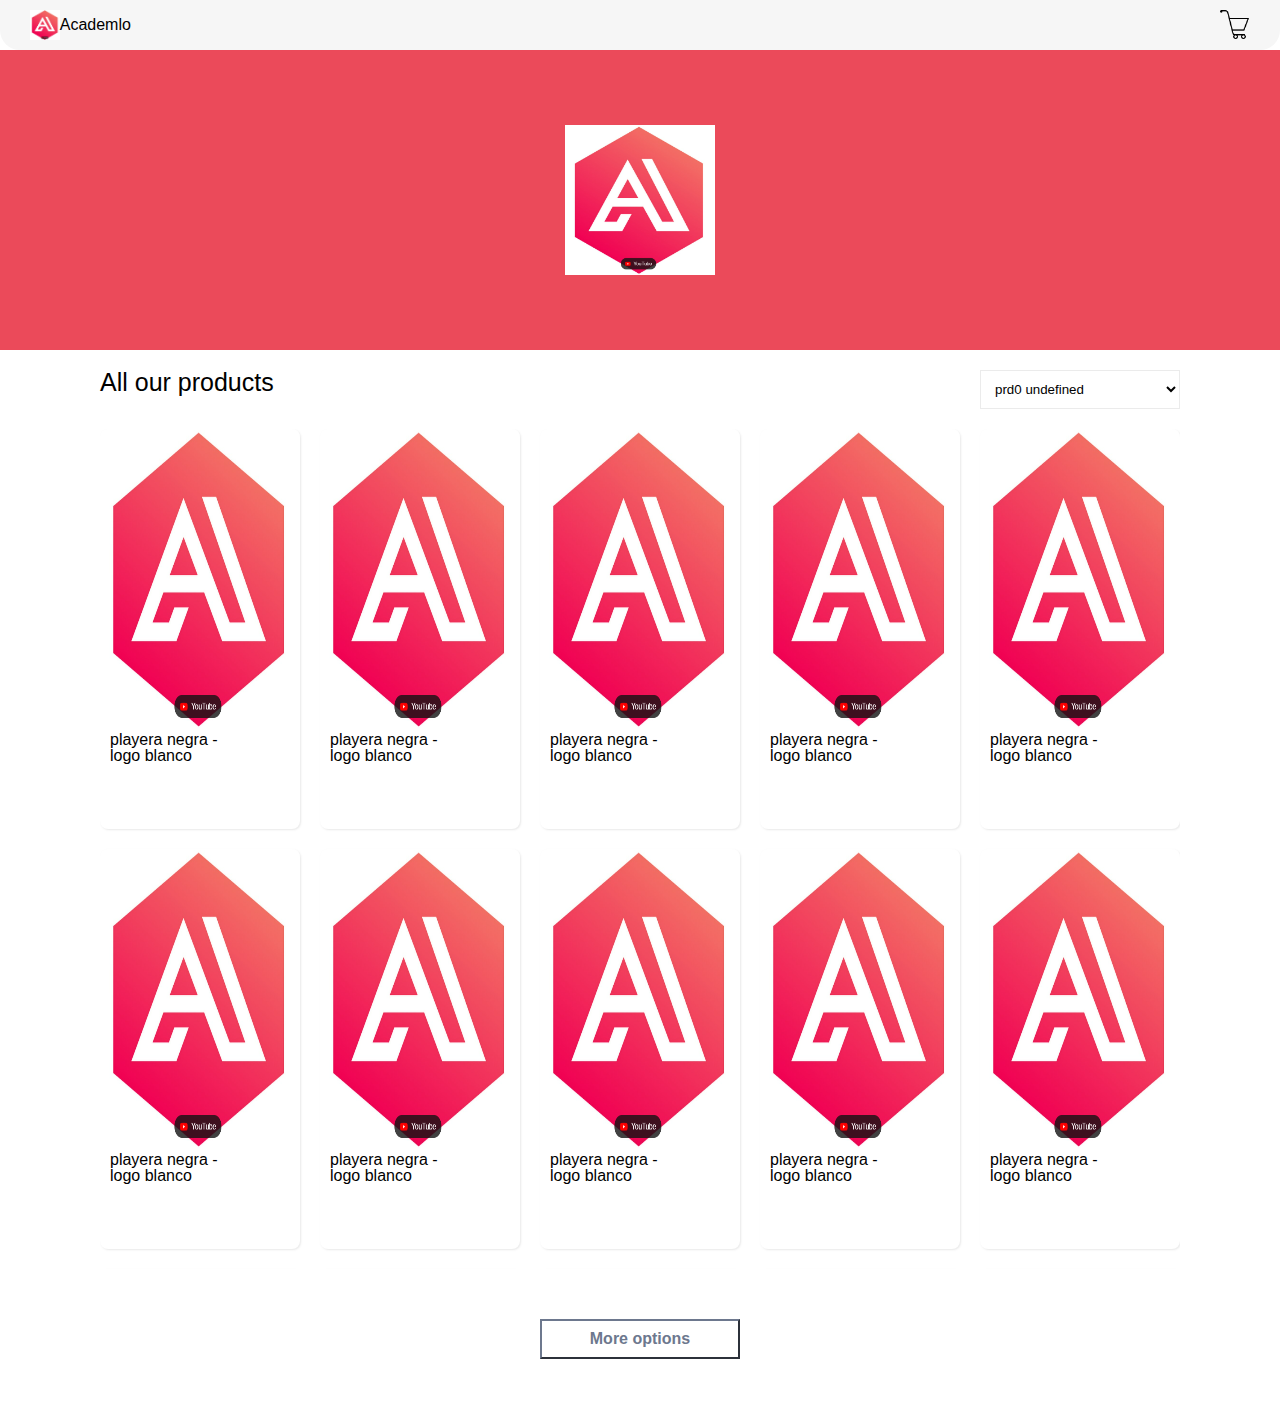
<file: index.html>
<!DOCTYPE html>
<html lang="en">
<head>
    <meta charset="UTF-8">
    <meta name="viewport" content="width=device-width, initial-scale=1.0">
    <title>Academlo shopping site</title>
    <link rel="stylesheet" href="/styles/normalize.css">
    <link rel="stylesheet" href="/styles/styles.css">
    <link rel="stylesheet" href="/styles/main_page.css">
    <link rel="stylesheet" href="/styles/store_page.css">
    <link rel="stylesheet" href="/styles/cart.css">
</head>
<body>
    <nav class="navBar">
        <div class="text_and_logo_container">
            <img src="/public/Captura de pantalla 2023-08-03 223542.png" alt="" class="logo_img"  >
            <h1 class="academlo_heading_text">Academlo</h1>
        </div>
        <div class="shopping_cart_container">
            <img id="nav_cart_button" src="/public/icons8-cart-50.png" alt="" class="cart_icon">
        </div>
    </nav>
    <div id="spa_container"> <!-- aquí se inyecta el codigo HTML desde JS para desplegar los componentes y mantener el navBar de forma transversal en todos --></div>
    <script src="/js/cart.js"></script>
    <script src="/js/storeSection.js"></script>
    <script src="/js/mainSection.js"></script>
    <script  src="/js/main.js"></script>
    </body>
</html>
</file>
<file: styles/styles.css>
.navBar {
    width: 100%;
    height: 50px;
    background-color: #f6f6f6;
    display: flex;
    justify-content: space-between;
    align-items: center;
    padding: 0 30px;
    box-sizing: border-box;
    font-family: 'Franklin Gothic Medium', 'Arial Narrow', Arial, sans-serif;
    position: sticky;
    top: 0;
    z-index: 10;
    border-bottom-left-radius: 20px;
    border-bottom-right-radius: 20px;
  }
  
  .text_and_logo_container {
    width: 100px;
    display: flex;
    justify-content: space-between;
    align-items: center;
  }
  
  .text_and_logo_container img {
    width: 30px;
    height: 30px;
  }
  
  .academlo_heading_text {}
  
  .logo_img {
    width: 30px;
    height: 30px;
  }
  
  .shopping_cart_container {}
  
  .cart_icon {
    width: 30px;
    height: 30px;
    cursor: pointer;
    transition: 0.5s;
  }
  
  .cart_icon:hover {
    width: 32px;
    height: 30px;
    transition: 0.5s;
  }
</file>
<file: styles/main_page.css>
.visuals_section {
    width: 100%;
    height: 300px;
    display: flex;
    justify-content: center;
    align-items: center;
    background-color: #eb4a5a;
  }
  
  .visuals_section img {
    width: 150px;
    height: 150px;
    background-blend-mode: color-dodge;
  }
  
  .producs_section {
    margin: 0 30px;
    display: grid;
  }
  
  .product_section_heading_text {
    font-family: 'Franklin Gothic Medium', 'Arial Narrow', Arial, sans-serif;
    font-size: 25px;
    display: flex;
    justify-content: space-between;
    margin: 20px 0;
  }
  .productSelect {
    width: 200px;
    border: 1px solid rgba(128, 128, 128, 0.16);
    background-color: #fff;
    padding: 10px;
    font-family: 'Franklin Gothic Medium', 'Arial Narrow', Arial, sans-serif;
    max-height: 100px;
  }
  .productSelect::selection {
    max-height: 100px;
  }
  .products_display_container {
    display: grid;
    grid-template-columns: 1fr;
    grid-template-rows: 1fr;
    grid-auto-rows: 1fr;
    gap: 20px;
    max-height: 840px;
    overflow-y: hidden;
  }
  .maximizedBanner {
    max-height: 1680px;
  }
  .product_container {
    position: relative;
    width: 100%;
    height: 400px;
    box-shadow: 1px 1px 2px rgba(128, 128, 128, 0.174);
    border-radius: 8px;
    overflow: hidden; /* Para asegurarse de que el contenido no se desborde */
  }
  .product_container:hover {
    cursor: pointer; /* Para asegurarse de que el contenido no se desborde */
    box-shadow: 10px 10px 5px rgba(128, 128, 128, 0.174);
    
    }
  .product_container::before {
    content: 'Select';
    position: absolute;
    top: 0;
    left: 0;
    width: 100%;
    height: 100%;
    background-color: rgba(0, 0, 0, 0.6); /* Color de la máscara negra */
    opacity: 0; /* Comenzar con opacidad cero */
    pointer-events: none; /* Evitar interacción con el pseudo-elemento */
    display: flex;
    justify-content: center;
    align-items: center;
    text-align: center;
    color: white; /* Color del texto */
    font-size: 35px; /* Tamaño del texto */
    transition: opacity 0.3s ease; /* Transición suave de la opacidad */
  }
  
  .product_container:hover::before {
    opacity: 1; /* Mostrar la máscara negra al hacer hover */
  }
  
  .product_img {
    width: clamp(100px, 200px,250px);
    min-height: 300px;
  }
  
  .product_text {
    font-family: 'Franklin Gothic Medium', 'Arial Narrow', Arial, sans-serif;
    margin: 0 10px;
    max-width: 120px;
  }
  
  .variants {
    margin: 0 10px;
  }

  
  .price {
    font-family: 'Franklin Gothic Medium', 'Arial Narrow', Arial, sans-serif;
    margin: 0 10px;
  }

  .expand_site_height_btn {
    display: grid;
    place-items: center;
  }
  
.expand_site_height_btn button {
    width: 200px;
    height: 40px;
    background-color: #fff;
    border-color: #6d788e;
    color: #6d788e;
    font-weight: 900;
    font-size: 16px;
    margin: 50px;
    cursor: pointer;
    justify-self: center;
  }
  
.expand_site_height_btn button:hover {
    background-color: #eb4a5a;
    color: #f6f6f6;
  }
  
@media screen and (max-width: 575px) {
    .producs_section {
      margin: 0 10px;
    }
    .product_container {
        display: grid;
        place-items: center;
      }
    .product_img {
        width: 50%;
        min-height: 300px;
      }
  
    .products_display_container {
      grid-template-columns: 1fr;
    }
  }
  
  @media screen and (min-width: 576px) and (max-width: 767px) {
    .producs_section {
      margin: 0 50px; 
    }
  
    .products_display_container {
      grid-template-columns: 1fr;
    }
  }
  
 
  @media screen and (min-width: 768px) and (max-width: 991px) {
    .producs_section {
      margin: 0 50px; 
    }
  
    .products_display_container {
      grid-template-columns: repeat(3, 1fr); 
    }
  }
  

  @media screen and (min-width: 992px) and (max-width: 1199px) {
    .producs_section {
      margin: 0 100px; 
    }
  
    .products_display_container {
      grid-template-columns: repeat(4, 1fr); 
    }
  }
  
  @media screen and (min-width: 1200px) {
    .producs_section {
      margin: 0 100px; 
    }
  
    .products_display_container {
      grid-template-columns: repeat(5, 1fr); 
    }
  }
</file>
<file: styles/store_page.css>
:root {
    --font-family: 'Inter', 'Helvetica Neue', Helvetica, sans-serif;
    --primary-color: #274672;
    --secondary-color: #eb4a5a;
    --font-size-small: 14px;
    --font-size-medium: 16px;
    --font-size-large: 20px;
    --margin-small: 10px;
    --margin-medium: 20px;
    --margin-large: 30px;
}

.producs_section {
    margin: 0 6.25rem;
    font-family: var(--font-family);
}

.products-section__heading-text {
    font-family: var(--font-family);
    font-size: 25px;
    display: flex;
    justify-content: space-between;
    margin: 20px 0;
}

.products-section__heading-container {
    display: flex;
    align-items: center;
    gap: 25px;
}

.products-section__back-arrow {
    cursor: pointer;
}

.products-section__container {
    display: flex;
    justify-content: space-between;
}

.products-section__product-insights {
    min-height: 500px;
    position: relative;
}

  .store_heading_text {
      font-family: 'Franklin Gothic Medium', 'Arial Narrow', Arial, sans-serif;
      font-size: 25px;
      display: flex;
      justify-content: space-between;
      margin: 20px 0;
    }
  
  .store_heading_container {
      display: flex;
      align-items: center;
      gap: 25px   ;
  }
  #back_arrow {
    cursor: pointer;
  }
.produc_section_container {
    display: flex;
    justify-content: space-between;
}
.store_product_insights{
    min-height: 500px;
    position: relative;
}
.store_product_text {
    margin: 25px 0;
}
.store_product_description {
    font-family: 'Franklin Gothic Medium', 'Arial Narrow', Arial, sans-serif;
    font-size: 15px;
    color: gray;
}

.store_product_text{
    font-size: 30px;
    font-weight: 900;
}

.store_img_variant_container{
    width: 150px;
    height: 160px;
    border: 2px solid rgba(128, 128, 128, 0.296);
}

.store_sizes_info {
    display: flex;
    align-items: center;
    justify-content: space-between;
}
.store_product_guide_text {
    color: gray;
    font-weight: 100;
    font-size: 15px;
    display: flex;
    align-items: center;
    gap: 10px;
}
.store_product_varintas_container {
    width: 100%;
    height: 200px;
    display: flex;
    flex-wrap: wrap;
}

.variants {
    width: 60px;
    height: 40px;
    border: 2px solid rgba(128, 128, 128, 0.296);
    display: grid;
    place-items: center;
}

.store_button {
    position: absolute;
    bottom: 70px;
    left: 150px;
    width: 200px;
    height: 40px;
    background-color: #fff;
    border-color: #6d788e;
    color: #6d788e;
    font-weight: 900;
    font-size: 16px;
    margin: 0 auto;
    cursor: pointer;
    justify-self: center;
}

.product_section_display {
    min-width: 500px;
    max-height: 700px;
    display: flex;
    justify-content: center;
    position: relative;
    
}
.colored_frame {
    width: 300px;
    height: 100%;
    background-color: #eb4a5a;
}

.store_img_product_maximized{
    position: absolute;
    top: 200px;
    left: 70px;
}

.store_related_products {
    width: 100%;
    height: 260px;
    margin-top: 100px;
    
}
.store_related_products h2 {
    font-size: 25px;
}
.store_products_display_container{
    display: grid;
    grid-template-rows: 1fr;
    grid-template-columns: repeat(5, 1fr);
    object-fit: contain;
    gap: 20px;
    max-height: 260px;
    overflow-y: hidden;
    overflow-x: scroll;
    
}

.store_product_container {
    position: relative;
    max-width: fit-content;
    height: 250px;
    box-shadow: 1px 1px 2px rgba(128, 128, 128, 0.174);
    border-radius: 8px;
    overflow: hidden;
}
.store_product_container:hover {
    cursor: pointer;
}

.store_product_img {
    margin-top: 25px;
    width: clamp(50px, 150px,200px);
    min-height: 150px;
  }
  
.store_product_text_related {
font-family: 'Franklin Gothic Medium', 'Arial Narrow', Arial, sans-serif;
margin: 10px 0;
max-width: 120px;
}

.store_variants {
margin: 0 10px;
}


.store_price {
font-family: 'Franklin Gothic Medium', 'Arial Narrow', Arial, sans-serif;
margin: 0 10px;
}

.store_suscription_container {
    display: grid;
    place-items: center;
    margin: 50px;
}

.suscribe_section_heading {
    font-size: 20px;
    font-weight: 500;
    margin-bottom: 10px;

}
.suscribe_section_text {
    font-size: 15px;
    font-weight: 100;
    margin-bottom: 20px;
}
.susbribe_button {
    width: 200px;
    height: 42px;
    background-color: #274672;
    border: none;
    color: white;
    font-weight: 900;
    font-size: 16px;
    cursor: pointer;
    justify-self: center;
}
.suscribe_input {
    width: 400px;
    height: 40px;
    background-color: #e0e0e1;
    border: none;
    color: #6d788e;
    font-weight: 900;
    font-size: 16px;
    outline: none;
    padding-left: 25px;
}

.suscribe_input::placeholder {
    color: #676769;
    
}
</file>
<file: styles/cart.css>
.cart_container {
    width: 20vw;
    height: 100vh;
    background-color: #f6f6f6;
    position: fixed;
    right: 0;
    z-index: 5;
    border-bottom-left-radius: 20px;
    display: flex;
    flex-direction: column;
    align-items: center;
}
.cart_product_section {
    background: #ebe6e6;
    border-radius: 15px;
}
.cart_container .product_text {
    font-size: 25px;
    width: 100%;
}
.cart_text_into {
    width: 100%;
    padding: 10px 50px;
    font-family: 'Franklin Gothic Medium', 'Arial Narrow', Arial, sans-serif;
    font-size: 20px;

    box-sizing: border-box;
    display: flex;
    justify-content: space-between;
}
.cart_confirm_button {
}
.cart_btn {
    width: 100px;
    height: 30px;
    border: none;
    background-color: #244670;;
    
    font-size: 15px;
    font-family: 'Franklin Gothic Medium', 'Arial Narrow', Arial, sans-serif;
    color: white;

    cursor: pointer;
}
.confirm {
    background-color: #eb4a5a;
}
</file>
